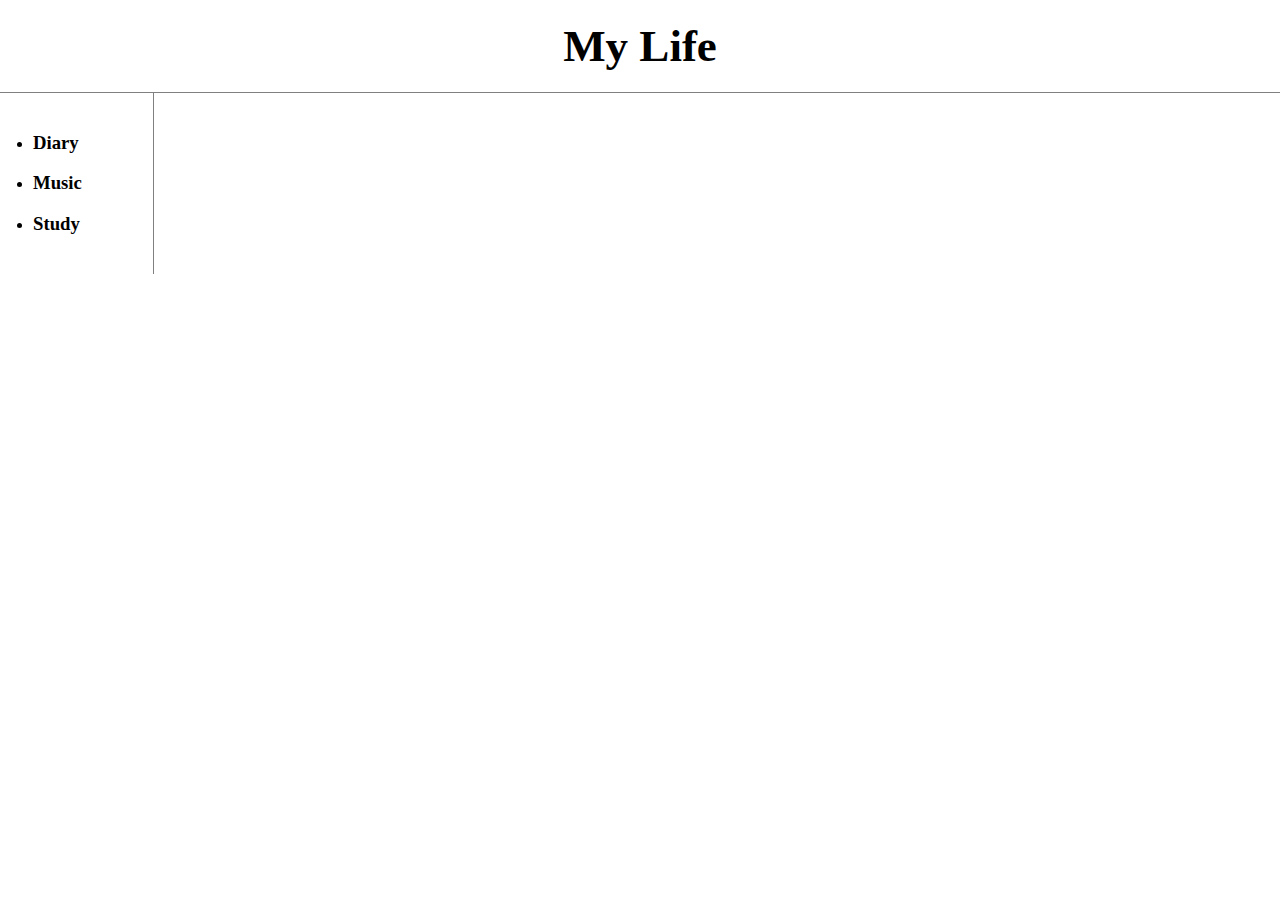
<file: index.html>
<!doctype html>
<html>
<head>
  <title>My Life - blog - Study</title>
  <meta charset="utf-8">
  <link rel="stylesheet" href="style.css">
</head>

<body>
  <h1><a href="index.html">My Life</a></h1>
  <div id="grid">
    <ul>
      <li><h3><a href="Diary.html">Diary</a></h3></li>
      <li><h3><a href="Music.html">Music</a></h3></li>
      <li><h3><a href="Study.html">Study</a></h3></li>
    </ul>
  </div>
<!--Start of Tawk.to Script-->
<script type="text/javascript">
var Tawk_API=Tawk_API||{}, Tawk_LoadStart=new Date();
(function(){
var s1=document.createElement("script"),s0=document.getElementsByTagName("script")[0];
s1.async=true;
s1.src='https://embed.tawk.to/6221e9d11ffac05b1d7cef15/1fta7ina8';
s1.charset='UTF-8';
s1.setAttribute('crossorigin','*');
s0.parentNode.insertBefore(s1,s0);
})();
</script>
<!--End of Tawk.to Script-->
</body>
</html>
</file>
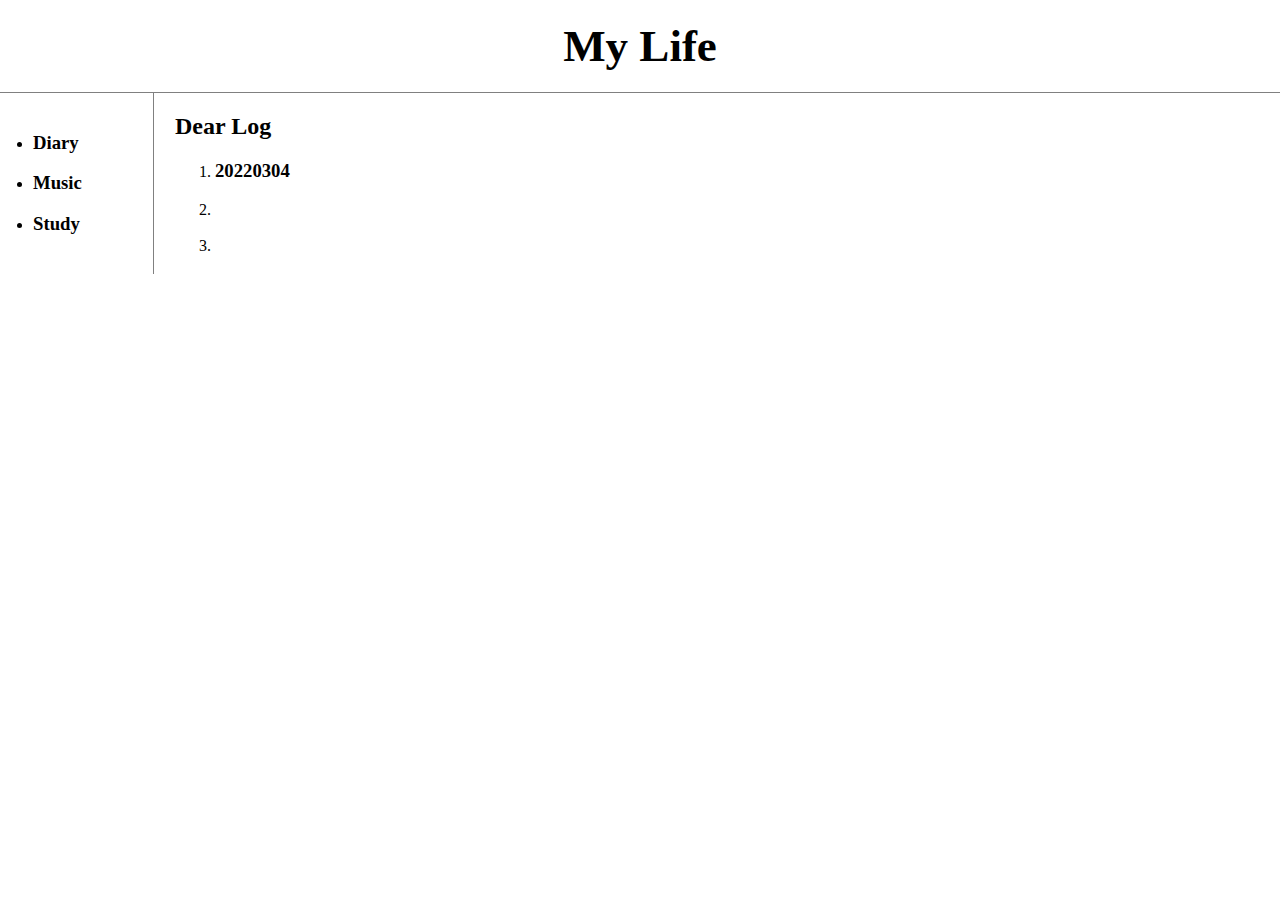
<file: Diary.html>
<!doctype html>
<html>
<head>
  <title>My Life - blog - Diary</title>
<meta charset="utf-8">
<link rel="stylesheet" href="style.css">
</head>

<body>
  <h1><a href="index.html">My Life</a></h1>
  <div id="grid">
    <ul>
      <li><h3><a href="Diary.html">Diary</a></h3></li>
      <li><h3><a href="Music.html">Music</a></h3></li>
      <li><h3><a href="Study.html">Study</a></h3></li>
    </ul>
    <div id="article">
  <h2><a href="Diary.html">Dear Log</a></h2>
<ol>
    <li><h3><a href="Diary_20220304.html">20220304</a></h3></li>
    <li><h3><a href=".html"></a></h3></li>
    <li><h3><a href=".html"></a></h3></li>
  </ol>
  </div>
  </div>
</body>
</html>
</file>
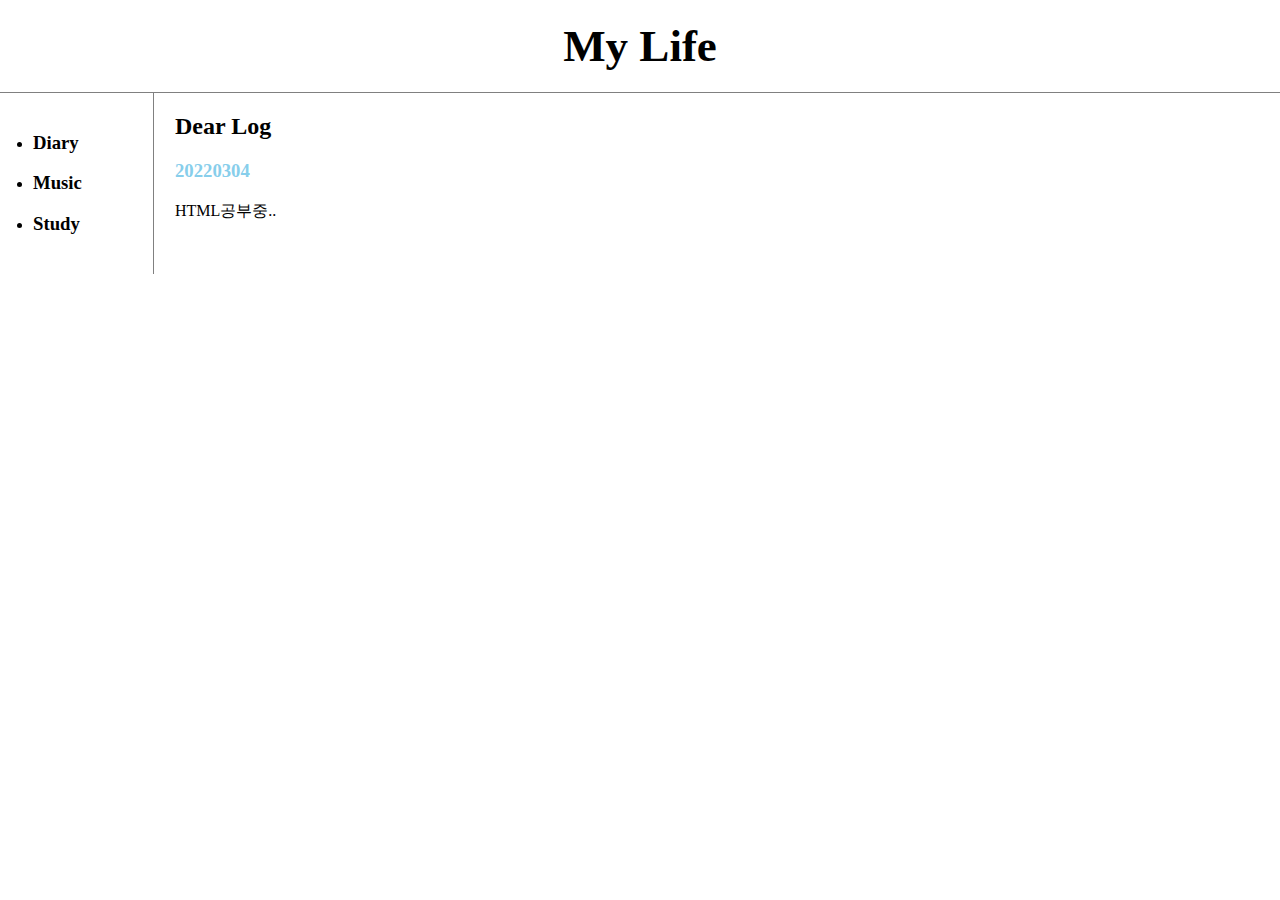
<file: Diary_20220304.html>
<!doctype html>
<html>
<head>
  <title>My Life - blog - Diary</title>
<meta charset="utf-8">
<link rel="stylesheet" href="style.css">
</head>
<body>
  <h1><a href="index.html">My Life</a></h1>
  <div id="grid">
  <ul>
    <li><h3><a href="Diary.html">Diary</a></h3></li>
    <li><h3><a href="Music.html">Music</a></h3></li>
    <li><h3><a href="Study.html">Study</a></h3></li>
  </ul>
  <div id="article">
  <h2><a href="Diary.html">Dear Log</a></h2>
  <h3><a href="Diary_20220304.html" id="active">20220304</a></h3>
<p>
    HTML공부중..
</p>
<p>
  <div id="disqus_thread"></div>
<script>
    /**
    *  RECOMMENDED CONFIGURATION VARIABLES: EDIT AND UNCOMMENT THE SECTION BELOW TO INSERT DYNAMIC VALUES FROM YOUR PLATFORM OR CMS.
    *  LEARN WHY DEFINING THESE VARIABLES IS IMPORTANT: https://disqus.com/admin/universalcode/#configuration-variables    */
    /*
    var disqus_config = function () {
    this.page.url = PAGE_URL;  // Replace PAGE_URL with your page's canonical URL variable
    this.page.identifier = PAGE_IDENTIFIER; // Replace PAGE_IDENTIFIER with your page's unique identifier variable
    };
    */
    (function() { // DON'T EDIT BELOW THIS LINE
    var d = document, s = d.createElement('script');
    s.src = 'https://web1-yzxjmtgvyv.disqus.com/embed.js';
    s.setAttribute('data-timestamp', +new Date());
    (d.head || d.body).appendChild(s);
    })();
</script>
<noscript>Please enable JavaScript to view the <a href="https://disqus.com/?ref_noscript">comments powered by Disqus.</a></noscript>
</p>
</div>
</div>
</body>
</html>
</file>
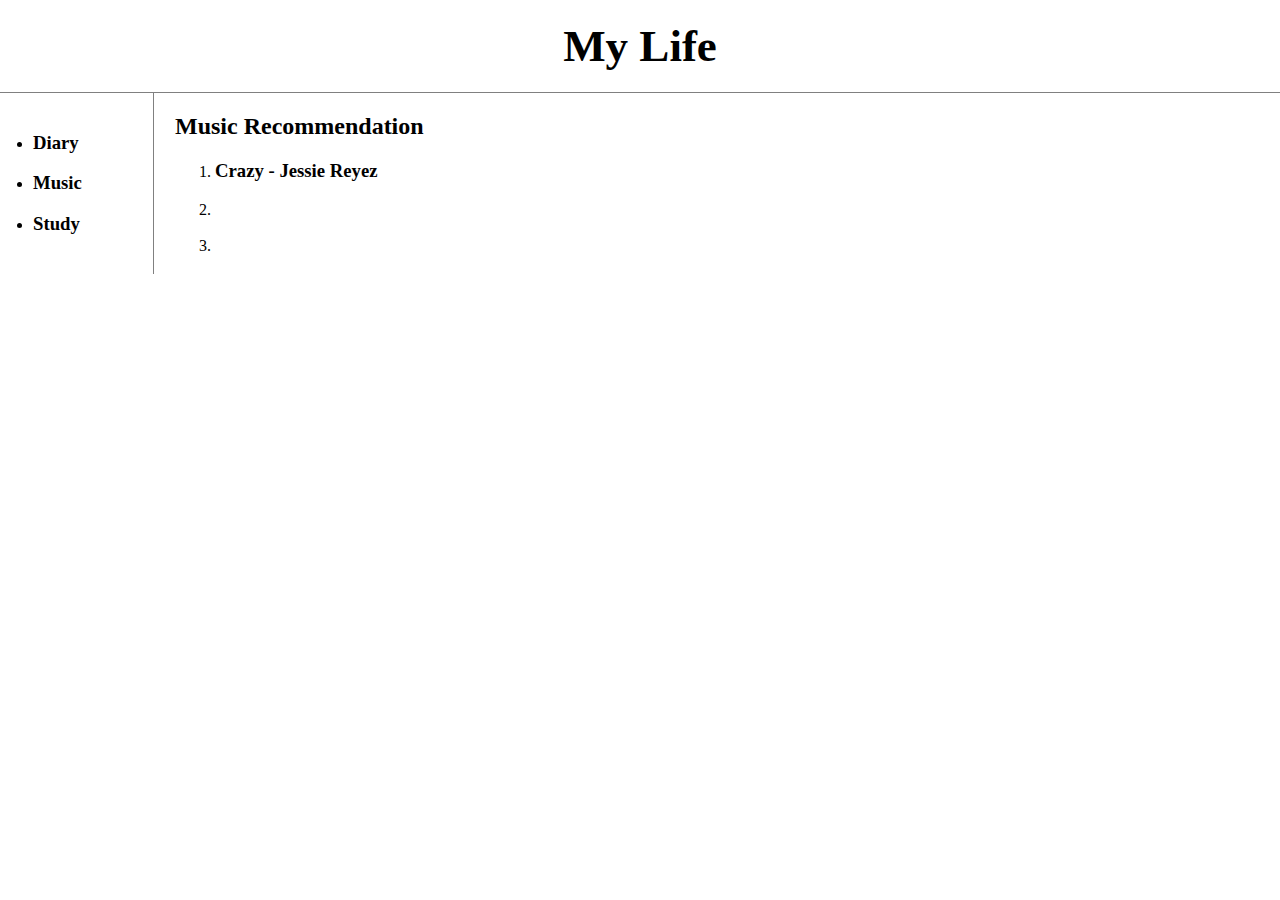
<file: Music.html>
<!doctype html>
<html>
<head>
  <title>My Life - blog - Music</title>
<meta charset="utf-8">
<link rel="stylesheet" href="style.css">
</head>
<body>
  <h1><a href="index.html">My Life</a></h1>
  <div id="grid">
    <ul>
      <li><h3><a href="Diary.html">Diary</a></h3></li>
      <li><h3><a href="Music.html">Music</a></h3></li>
      <li><h3><a href="Study.html">Study</a></h3></li>
    </ul>
    <div id="article">
  <h2><a href="Music.html">Music Recommendation</a></h2>
<ol>
  <li><h3><a href=".html">Crazy - Jessie Reyez</a></h3></li>
  <li><h3><a href=".html"></a></h3></li>
  <li><h3><a href=".html"></a></h3></li>
</ol>
</div>
</div>
</body>
</html>
</file>
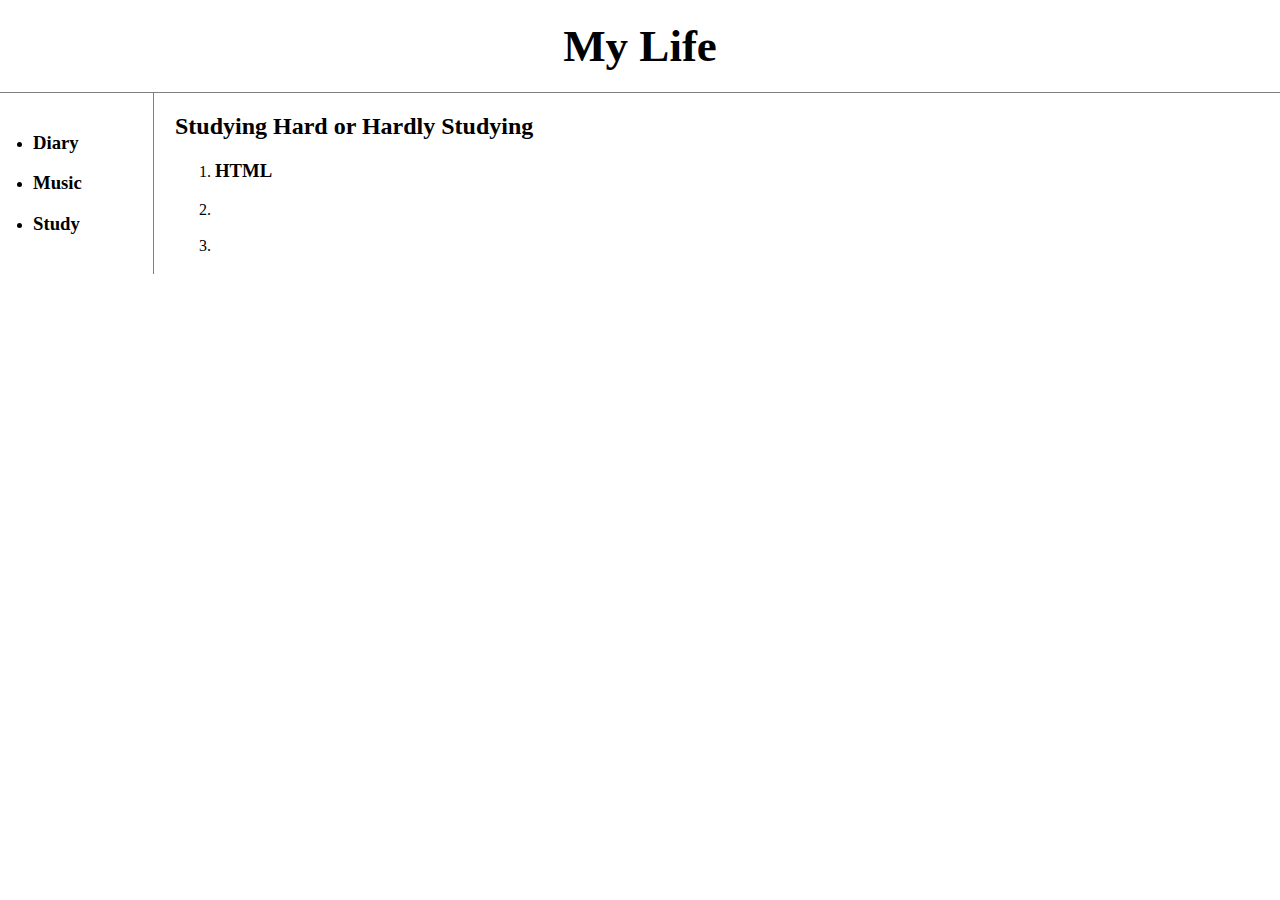
<file: Study.html>
<!doctype html>
<html>
<head>
  <title>My Life - blog - Study</title>
<meta charset="utf-8">
<link rel="stylesheet" href="style.css">
</head>

<body>
  <h1><a href="index.html">My Life</a></h1>
<div id="grid">
  <ul>
    <li><h3><a href="Diary.html">Diary</a></h3></li>
    <li><h3><a href="Music.html">Music</a></h3></li>
    <li><h3><a href="Study.html">Study</a></h3></li>
  </ul>
  <div id="article">
  <h2><a href="Study.html">Studying Hard or Hardly Studying</a></h2>
<ol>
  <li><h3><a href="HTML.html">HTML</a></h3></li>
  <li><h3><a href=".html"></a></h3></li>
  <li><h3><a href=".html"></a></h3></li>
</ol>
</div>
</div>
</body>
</html>
</file>
<file: style.css>
body{
  margin:0;
}
#active{
  color:skyblue;
}
a {
  color:black;
  text-decoration: none;
}
h1{
  font-size:45px;
  text-align:center;
  border-bottom:1px solid gray;
  margin:0;
  padding:20px;
}
#grid ul{
  border-right:1px solid gray;
  width:100px;
  margin:0;
  padding:20px;
  padding-left:33px;
}
#grid{
  display:grid;
  grid-template-columns: 150px 1fr;
}
#grid #article{
  padding-left:25px;
}
@media(max-width:800px){
  #grid{
    display:block;
  }
  #grid ul{
    border-right:none;
  }
  h1{
    border-bottom:none;
  }
}
</file>
